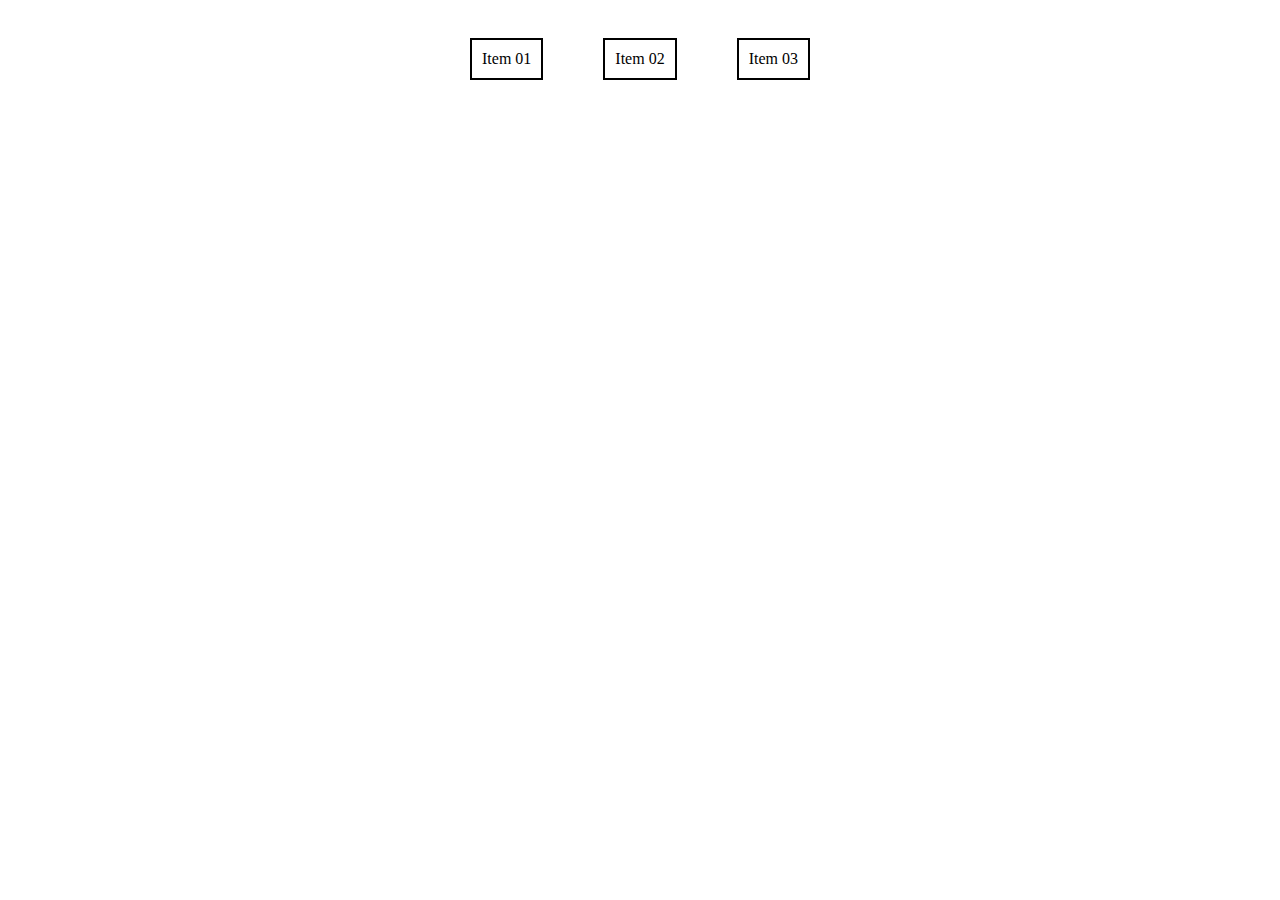
<file: aula09/menu.html>
<!DOCTYPE html>
<html lang="en">
<head>
    <meta charset="UTF-8">
    <meta name="viewport" content="width=device-width, initial-scale=1.0">
    <link rel="stylesheet" href="menu.css">
    <title>Document</title>
</head>
<body>
    <div class="nav">
        <div class="menu">Item 01</div>
        <div class="menu">Item 02</div>
        <div class="menu">Item 03</div>
    </div>
</body>
</html>
</file>
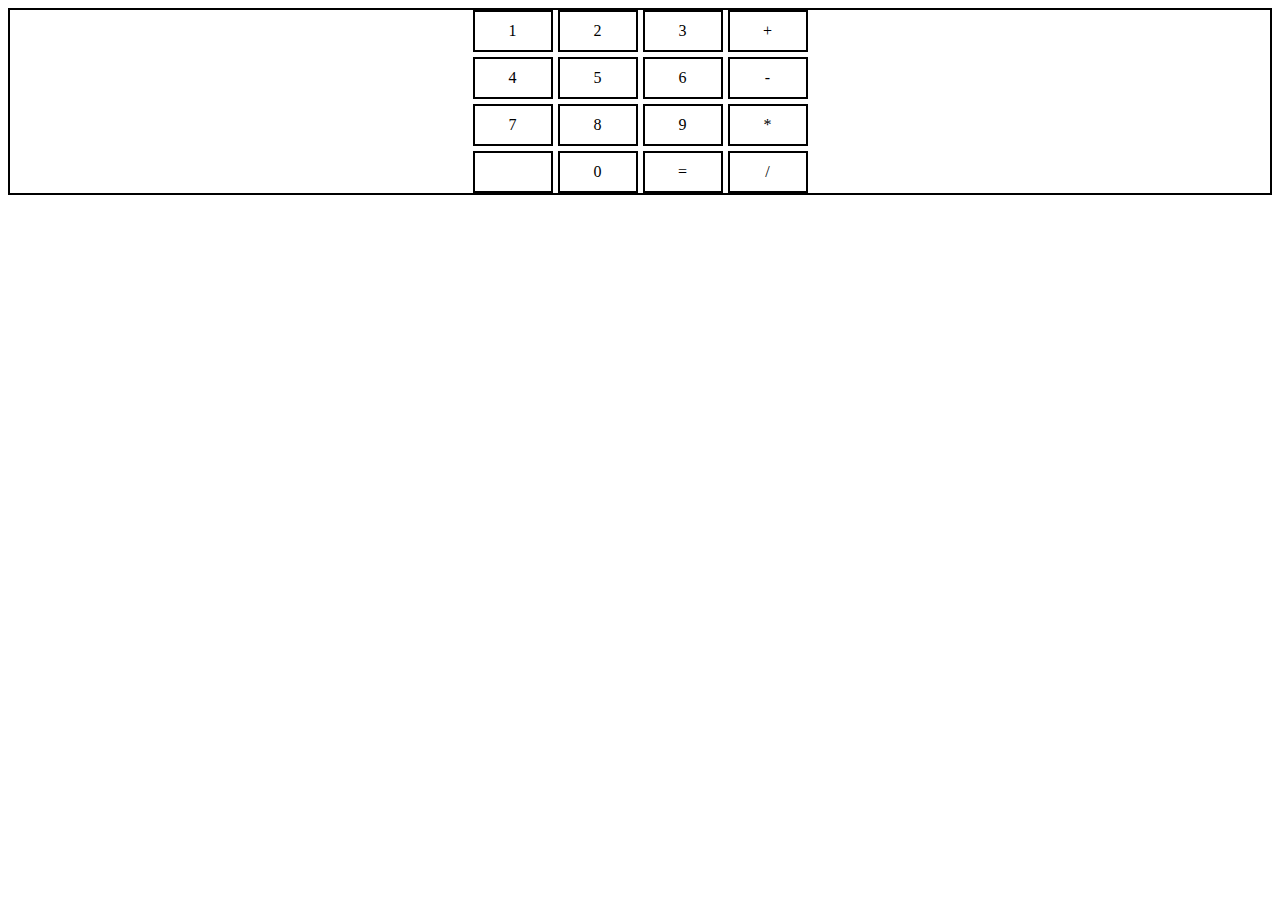
<file: aula09/calculadora/calculadora.html>
<!DOCTYPE html>
<html lang="en">
<head>
    <meta charset="UTF-8">
    <meta name="viewport" content="width=device-width, initial-scale=1.0">
    <link rel="stylesheet" href="calculadora.css">
    <title>calculadora</title>
</head>
<body>
    <div class="conteiner">
        <div class="botao">1</div>
        <div class="botao">2</div>
        <div class="botao">3</div>
        <DIv class="botao">+</DIv>

        <div  class="botao">4</div>
        <div  class="botao">5</div>
        <div  class="botao">6</div>
        <DIv class="botao">-</DIv>

        <div  class="botao">7</div>
        <div  class="botao">8</div>
        <div  class="botao">9</div>
        <DIv class="botao">*</DIv>

        <div class="botao"></div>
        <div class="botao">0</div>
        <div class="botao">=</div>
        <DIv class="botao">/</DIv>
    </div>
</body>
</html>
</file>
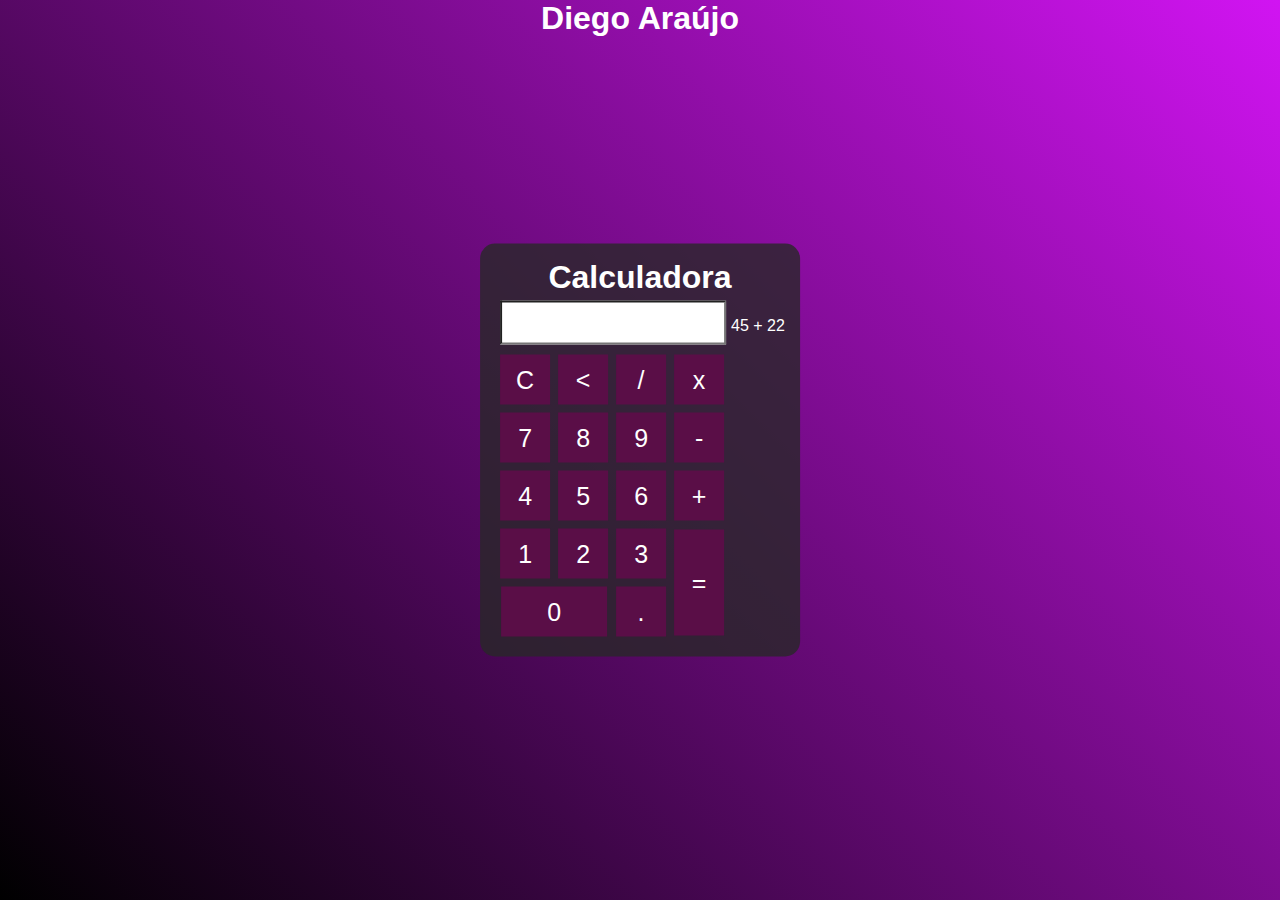
<file: aula09/calculadora/calculadoraytb.html>
<!DOCTYPE html>
<html lang="pt-br">
<head>
    <meta charset="UTF-8">
    <meta name="viewport" content="width=device-width, initial-scale=1.0">
    <title>Calculadora01</title>
    <style>
        *{
            margin: 0%;
            padding: 0%;
        }
        .fundo{
            height: 100vh;
            text-align: center;
            font-family: Arial, Helvetica, sans-serif;
            color: white;
            background-image: linear-gradient(45deg, black, rgb(209, 20, 242));
        }
        .calculadora{
            position: absolute;
            background-color: rgba(40, 40, 40, 0.8);
            top: 50%;
            left: 50%;
            transform: translate(-50%, -50%);
            border-radius: 15px;
            padding: 15px;
        }
        .botao{
            width: 50px;
            height: 50px;
            font-size: 25px;
            margin: 3px;
            cursor: pointer;
            border: none;
            color: white;
            background-color: rgb(90, 14, 71);
        }  
        .botao:hover{
            background-color: black;
        }  
        #resultado{
            width: 212px;
            height: 30px;
            margin: 5px;
            font-size: 25px;
            text-align: right;
            color: black;
            background-color: white;
            padding: 5px;
        }
    </style>
</head>
<body>
    <div class="fundo">
        <h1>Diego Araújo</h1>
        <div class="calculadora">
            <h1>Calculadora</h1>
            <input id="resultado">45 + 22</input>
            <table>
                <tr>
                    <th><button class="botao">C</button></th>
                    <th><button class="botao"><</button></th>
                    <th><button class="botao">/</button></th>
                    <th><button class="botao">x</button></th>
                </tr>
                <tr>
                    <td><button class="botao">7</button></td>
                    <td><button class="botao">8</button></td>
                    <td><button class="botao">9</button></td>
                    <td><button class="botao">-</button></td>
                </tr>
                <tr>
                    <td><button class="botao">4</button></td>
                    <td><button class="botao">5</button></td>
                    <td><button class="botao">6</button></td>
                    <td><button class="botao">+</button></td>
                </tr>
                <tr>
                    <td><button class="botao">1</button></td>
                    <td><button class="botao">2</button></td>
                    <td><button class="botao">3</button></td>
                    <td rowspan="2"><button class="botao" style="height: 106px;">=</button></td>
                </tr>
                <tr>
                    <td colspan="2"><button class="botao" style="width: 106px;">0</button></td>
                    <td><button class="botao">.</button></td>
                </tr>
            </table>
        </div>
    </div>
</body>
</html>
</file>
<file: aula09/menu.css>
.nav{
    display: flex;
    justify-content: center;
}
.menu{
    padding: 10px;
    margin: 30px;
    border: 2px solid black;
}
</file>
<file: aula09/calculadora/calculadora.css>
.conteiner{
    display: grid;
    justify-content: center;
    grid-template-columns: repeat(4,80px);
    gap: 5px;
    border: 2px solid black;
}

.botao{
    padding: 10px;
    border: 2px solid black;
    text-align: center;

}
</file>
